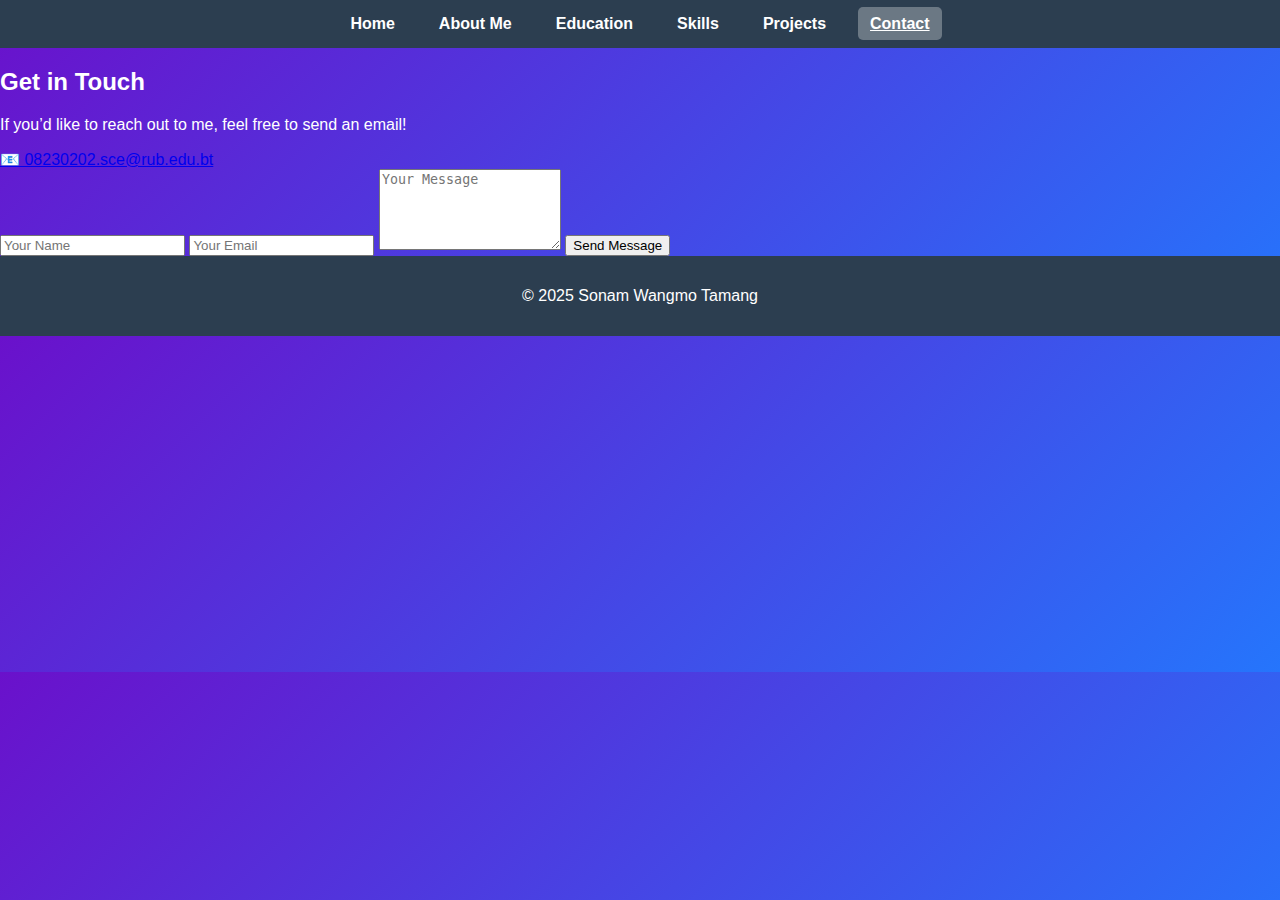
<file: contact.html>
<!DOCTYPE html>
<html lang="en">
<head>
    <meta charset="UTF-8">
    <meta name="viewport" content="width=device-width, initial-scale=1.0">
    <title>Contact | Sonam Wangmo Tamang</title>
    <link rel="stylesheet" href="styles.css">
</head>
<body>
<header>
    <nav>
        <ul>
            <li><a href="index.html">Home</a></li>
            <li><a href="about.html">About Me</a></li>
            <li><a href="education.html">Education</a></li>
            <li><a href="skills.html">Skills</a></li>
            <li><a href="projects.html">Projects</a></li>
            <li><a href="contact.html" class="active">Contact</a></li>
        </ul>
    </nav>
</header>

<section class="contact-section">
    <div class="contact-container">
        <h2>Get in Touch</h2>
        <p>If you’d like to reach out to me, feel free to send an email!</p>
        <a href="mailto:08230202.sce@rub.edu.bt" class="email-link">📧 08230202.sce@rub.edu.bt</a>

        <!-- Optional Contact Form -->
        <form class="contact-form">
            <input type="text" placeholder="Your Name" required>
            <input type="email" placeholder="Your Email" required>
            <textarea placeholder="Your Message" rows="5" required></textarea>
            <button type="submit">Send Message</button>
        </form>
    </div>
</section>

<footer>
    <p>&copy; 2025 Sonam Wangmo Tamang</p>
</footer>
</body>
</html>
<script>
// Contact Form Handling
const contactForm = document.querySelector(".contact-form");
if (contactForm) {
    contactForm.addEventListener("submit", (e) => {
        e.preventDefault();
        const name = contactForm.querySelector("input[type='text']").value;
        const email = contactForm.querySelector("input[type='email']").value;
        const message = contactForm.querySelector("textarea").value;

        if (name && email && message) {
            alert(`✅ Thank you, ${name}! Your message has been sent.`);
            contactForm.reset();
        } else {
            alert("⚠️ Please fill in all fields!");
        }
    });
}
</script>
</file>
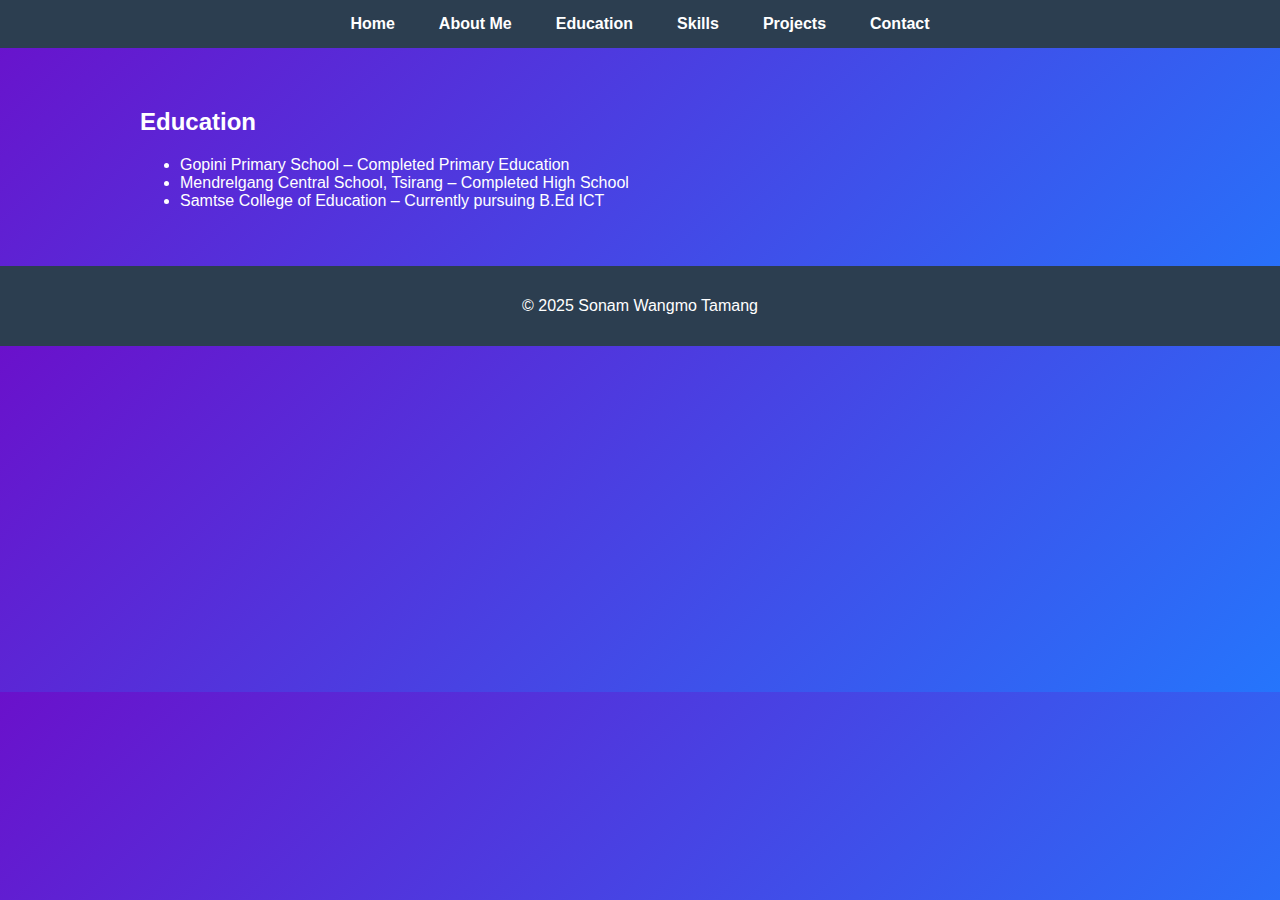
<file: educational.html>
<!DOCTYPE html>
<html lang="en">
<head>
    <meta charset="UTF-8">
    <meta name="viewport" content="width=device-width, initial-scale=1.0">
    <title>Education | Sonam Wangmo Tamang</title>
    <link rel="stylesheet" href="styles.css">
</head>
<body>
    <!-- Navigation -->
    <header>
        <nav>
            <ul>
                <li><a href="index.html">Home</a></li>
                <li><a href="about.html">About Me</a></li>
                <li><a href="education.html">Education</a></li>
                <li><a href="skills.html">Skills</a></li>
                <li><a href="projects.html">Projects</a></li>
                <li><a href="contact.html">Contact</a></li>
            </ul>
        </nav>
    </header>

    <!-- Education Section -->
    <section class="section">
        <h2>Education</h2>
        <ul>
            <li>Gopini Primary School – Completed Primary Education</li>
            <li>Mendrelgang Central School, Tsirang – Completed High School</li>
            <li>Samtse College of Education – Currently pursuing B.Ed ICT</li>
        </ul>
    </section>

    <footer>
        <p>&copy; 2025 Sonam Wangmo Tamang</p>
    </footer>
</body>
</html>


<script>
const navLinks = document.querySelectorAll("nav ul li a");
navLinks.forEach(link => {
    link.addEventListener("click", () => {
        navLinks.forEach(l => l.classList.remove("active"));
        link.classList.add("active");
    });
});
</script>
</file>
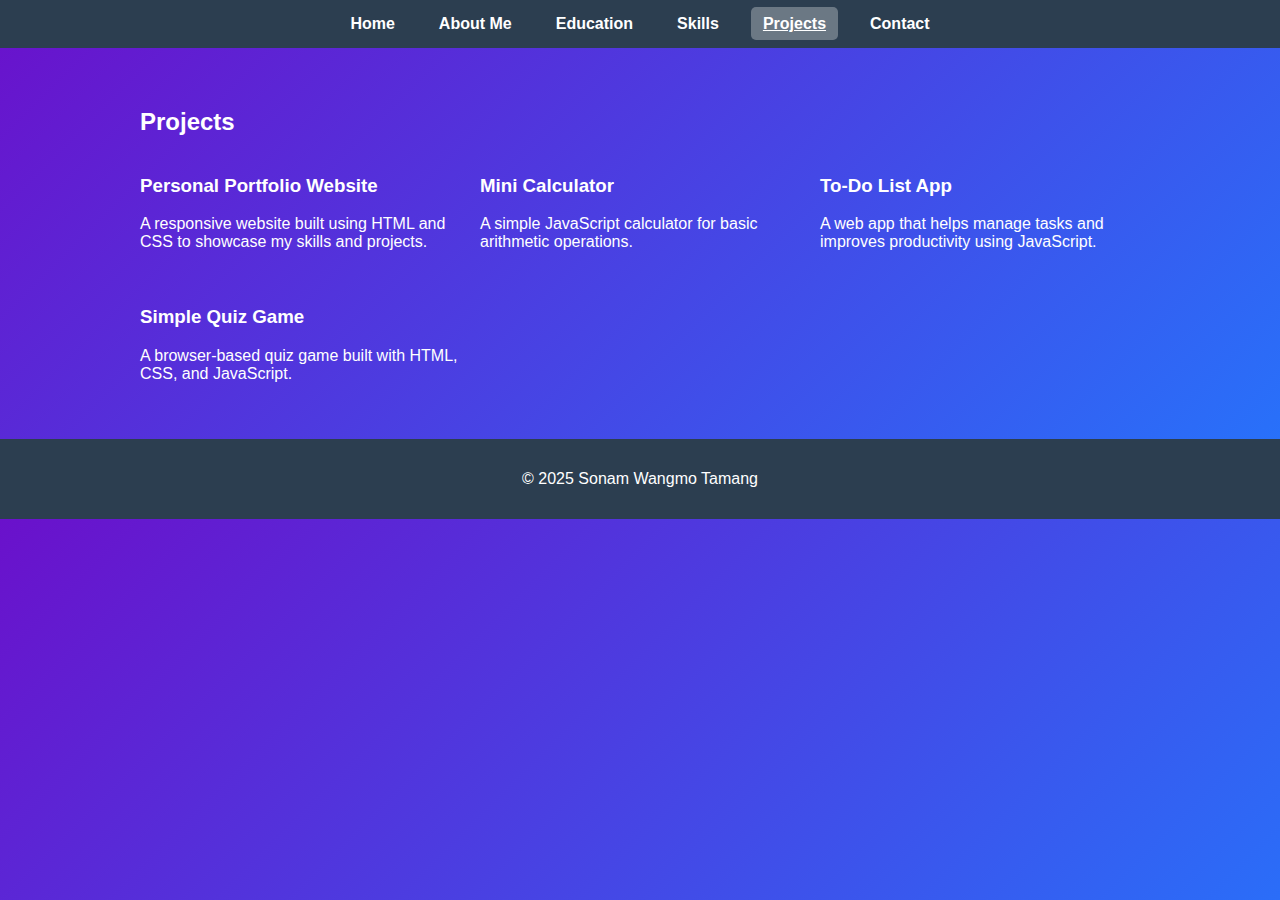
<file: projects.html>
<!DOCTYPE html>
<html lang="en">
<head>
    <meta charset="UTF-8">
    <meta name="viewport" content="width=device-width, initial-scale=1.0">
    <title>Projects | Sonam Wangmo Tamang</title>
    <link rel="stylesheet" href="styles.css">
</head>
<body>
<header>
    <nav>
        <ul>
            <li><a href="index.html">Home</a></li>
            <li><a href="about.html">About Me</a></li>
            <li><a href="education.html">Education</a></li>
            <li><a href="skills.html">Skills</a></li>
            <li><a href="projects.html" class="active">Projects</a></li>
            <li><a href="contact.html">Contact</a></li>
        </ul>
    </nav>
</header>

<section class="section">
    <h2>Projects</h2>
    <div class="projects-container">
        <div class="project">
            <h3>Personal Portfolio Website</h3>
            <p>A responsive website built using HTML and CSS to showcase my skills and projects.</p>
        </div>
        <div class="project">
            <h3>Mini Calculator</h3>
            <p>A simple JavaScript calculator for basic arithmetic operations.</p>
        </div>
        <div class="project">
            <h3>To-Do List App</h3>
            <p>A web app that helps manage tasks and improves productivity using JavaScript.</p>
        </div>
        <div class="project">
            <h3>Simple Quiz Game</h3>
            <p>A browser-based quiz game built with HTML, CSS, and JavaScript.</p>
        </div>
    </div>
</section>

<footer>
    <p>&copy; 2025 Sonam Wangmo Tamang</p>
</footer>
</body>
</html>
<script>
const navLinks = document.querySelectorAll("nav ul li a");
navLinks.forEach(link => {
    link.addEventListener("click", () => {
        navLinks.forEach(l => l.classList.remove("active"));
        link.classList.add("active");
    });
});
</script>
</file>
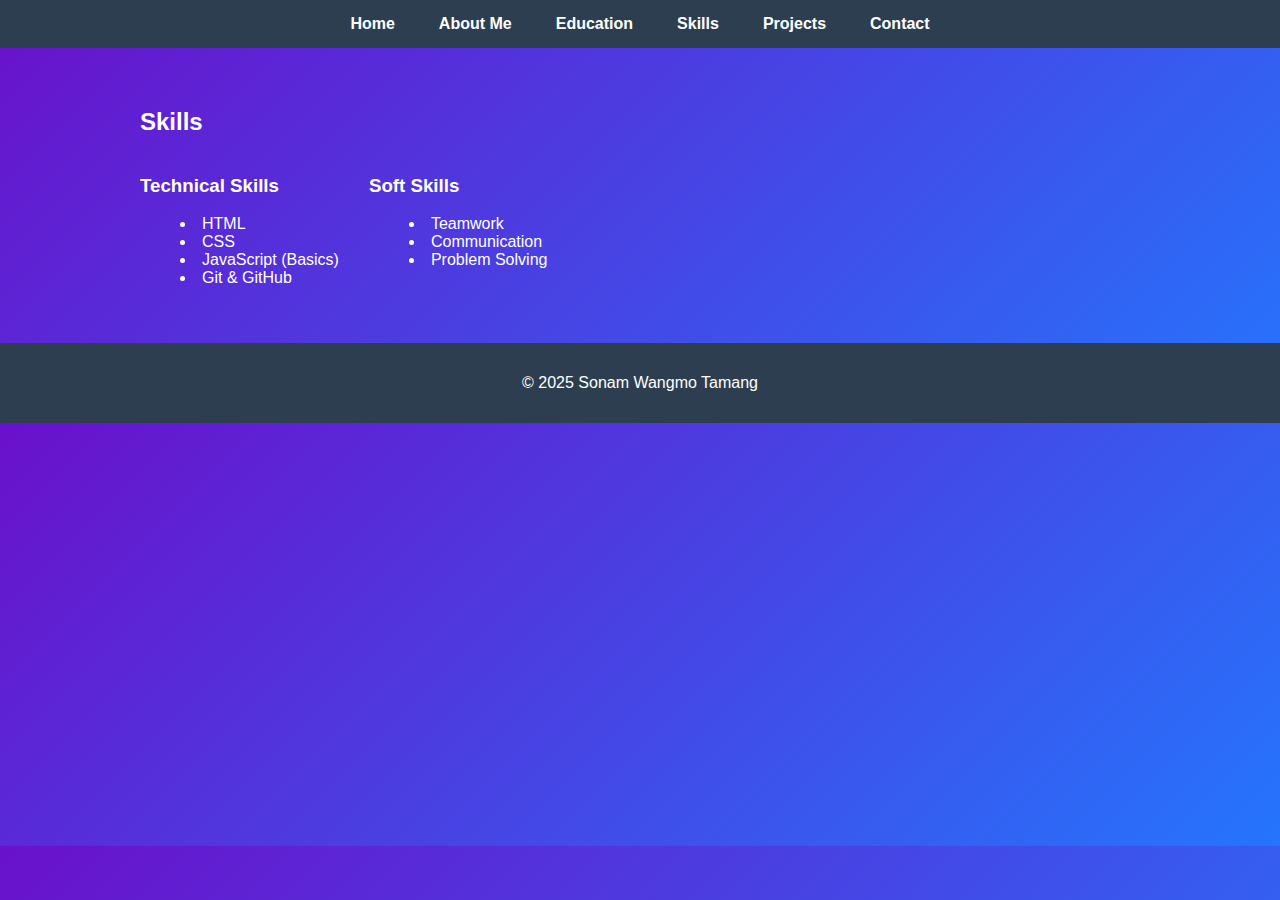
<file: skills.html>
<!DOCTYPE html>
<html lang="en">
<head>
    <meta charset="UTF-8">
    <meta name="viewport" content="width=device-width, initial-scale=1.0">
    <title>Skills | Sonam Wangmo Tamang</title>
    <link rel="stylesheet" href="styles.css">
</head>
<body>
    <!-- Navigation -->
    <header>
        <nav>
            <ul>
                <li><a href="index.html">Home</a></li>
                <li><a href="about.html">About Me</a></li>
                <li><a href="education.html">Education</a></li>
                <li><a href="skills.html">Skills</a></li>
                <li><a href="projects.html">Projects</a></li>
                <li><a href="contact.html">Contact</a></li>
            </ul>
        </nav>
    </header>

    <!-- Skills Section -->
    <section class="section">
        <h2>Skills</h2>
        <div class="skills-container">
            <div class="skill">
                <h3>Technical Skills</h3>
                <ul>
                    <li>HTML</li>
                    <li>CSS</li>
                    <li>JavaScript (Basics)</li>
                    <li>Git & GitHub</li>
                </ul>
            </div>
            <div class="skill">
                <h3>Soft Skills</h3>
                <ul>
                    <li>Teamwork</li>
                    <li>Communication</li>
                    <li>Problem Solving</li>
                </ul>
            </div>
        </div>
    </section>

    <footer>
        <p>&copy; 2025 Sonam Wangmo Tamang</p>
    </footer>
</body>
</html>
<script>
const navLinks = document.querySelectorAll("nav ul li a");
navLinks.forEach(link => {
    link.addEventListener("click", () => {
        navLinks.forEach(l => l.classList.remove("active"));
        link.classList.add("active");
    });
});
</script>
</file>
<file: styles.css>
/* General Body */
body {
    font-family: 'Arial', sans-serif;
    margin: 0;
    padding: 0;
    background: linear-gradient(135deg, #6a11cb, #2575fc);
    color: #fff;
}

/* Navigation */
header {
    background-color: rgba(0,0,0,0.6);
    padding: 15px 0;
    position: sticky;
    top: 0;
    z-index: 100;
}

nav ul {
    list-style: none;
    display: flex;
    justify-content: center;
    gap: 25px;
    margin: 0;
    padding: 0;
}

nav ul li a {
    color: #fff;
    text-decoration: none;
    font-weight: bold;
    padding: 8px 12px;
    border-radius: 5px;
    transition: background 0.3s;
}

nav ul li a:hover,
nav ul li a.active {
    background-color: rgba(255,255,255,0.3);
}

/* Home Section */
.home-section {
    display: flex;
    justify-content: center;
    align-items: center;
    height: 90vh;
    text-align: center;
    padding: 20px;
}

.home-container h1 {
    font-size: 3em;
    margin: 20px 0 10px;
}

.home-container .tagline {
    font-size: 1.5em;
    margin-bottom: 20px;
    color: #ffd700; /* golden tagline */
}

.home-container p {
    font-size: 1.1em;
    line-height: 1.6;
    max-width: 600px;
    margin: 0 auto;
}

/* Profile Image */
.home-pic {
    width: 180px;
    height: 180px;
    border-radius: 50%;
    border: 4px solid #ffd700;
    object-fit: cover;
}

/* Footer */
footer {
    text-align: center;
    padding: 15px;
    background-color: rgba(0,0,0,0.7);
}




/* General Styles */
body {
    font-family: Arial, sans-serif;
    margin: 0;
    padding: 0;
    background-color: #f8f8f8;
}

header {
    background-color: #2c3e50;
    padding: 15px 0;
}

nav ul {
    list-style: none;
    display: flex;
    justify-content: center;
    gap: 20px;
    margin: 0;
    padding: 0;
}

nav ul li a {
    color: #fff;
    text-decoration: none;
    font-weight: bold;
}

nav ul li a.active {
    text-decoration: underline;
}

.section {
    padding: 40px 20px;
    max-width: 1000px;
    margin: auto;
}

footer {
    text-align: center;
    padding: 15px;
    background-color: #2c3e50;
    color: #fff;
}

/* About Section */
.about-container {
    display: flex;
    align-items: center;
    gap: 20px;
    flex-wrap: wrap;
}

.profile-pic {
    width: 150px;
    height: 150px;
    object-fit: cover;
    border-radius: 50%;
    border: 3px solid #2c3e50;
}

/* Skills Section */
.skills-container {
    display: flex;
    flex-wrap: wrap;
    gap: 30px;
}

.skill ul {
    list-style: disc inside;
}

/* Projects Section */
.projects-container {
    display: grid;
    grid-template-columns: repeat(auto-fit, minmax(250px, 1fr));
    gap: 20px;
    max-width: 1000px;
    margin: auto;
    padding: 


/* Contact Section */
.contact-section {
    background: linear-gradient(135deg, #2575fc, #6a11cb);
    color: #fff;
    padding: 60px 20px;
    display: flex;
    justify-content: center;
    align-items: center;
}

.contact-container {
    max-width: 600px;
    text-align: center;
}

.contact-container h2 {
    font-size: 2.5em;
    margin-bottom: 20px;
}

.contact-container p {
    font-size: 1.2em;
    margin-bottom: 30px;
}

/* Email Link */
.email-link {
    display: inline-block;
    background-color: #ffd700;
    color: #000;
    padding: 12px 25px;
    border-radius: 8px;
    text-decoration: none;
    font-weight: bold;
    margin-bottom: 40px;
    transition: transform 0.3s, background 0.3s;
}

.email-link:hover {
    background-color: #fff;
    transform: scale(1.05);
}

/* Contact Form */
.contact-form {
    display: flex;
    flex-direction: column;
    gap: 15px;
}

.contact-form input,
.contact-form textarea {
    padding: 12px;
    border-radius: 6px;
    border: none;
    font-size: 1em;
}

.contact-form button {
    padding: 12px;
    border-radius: 6px;
    border: none;
    background-color: #ffd700;
    color: #0b6d2c;
    font-weight: bold;
    cursor: pointer;
    transition: transform 0.3s, background 0.3s;
}

.contact-form button:hover {
    background-color: #fff;
    transform: scale(1.05);
}

/* Responsive */
@media (max-width: 600px) {
    .contact-container h2 {
        font-size: 2em;
    }
}
/* Dark Mode */
.dark-mode {
    background: #121212;
    color: #f8f8f8;
}
.dark-mode nav { background-color: #1f1f1f; }
.dark-mode footer { background-color: #1f1f1f; }
</file>
